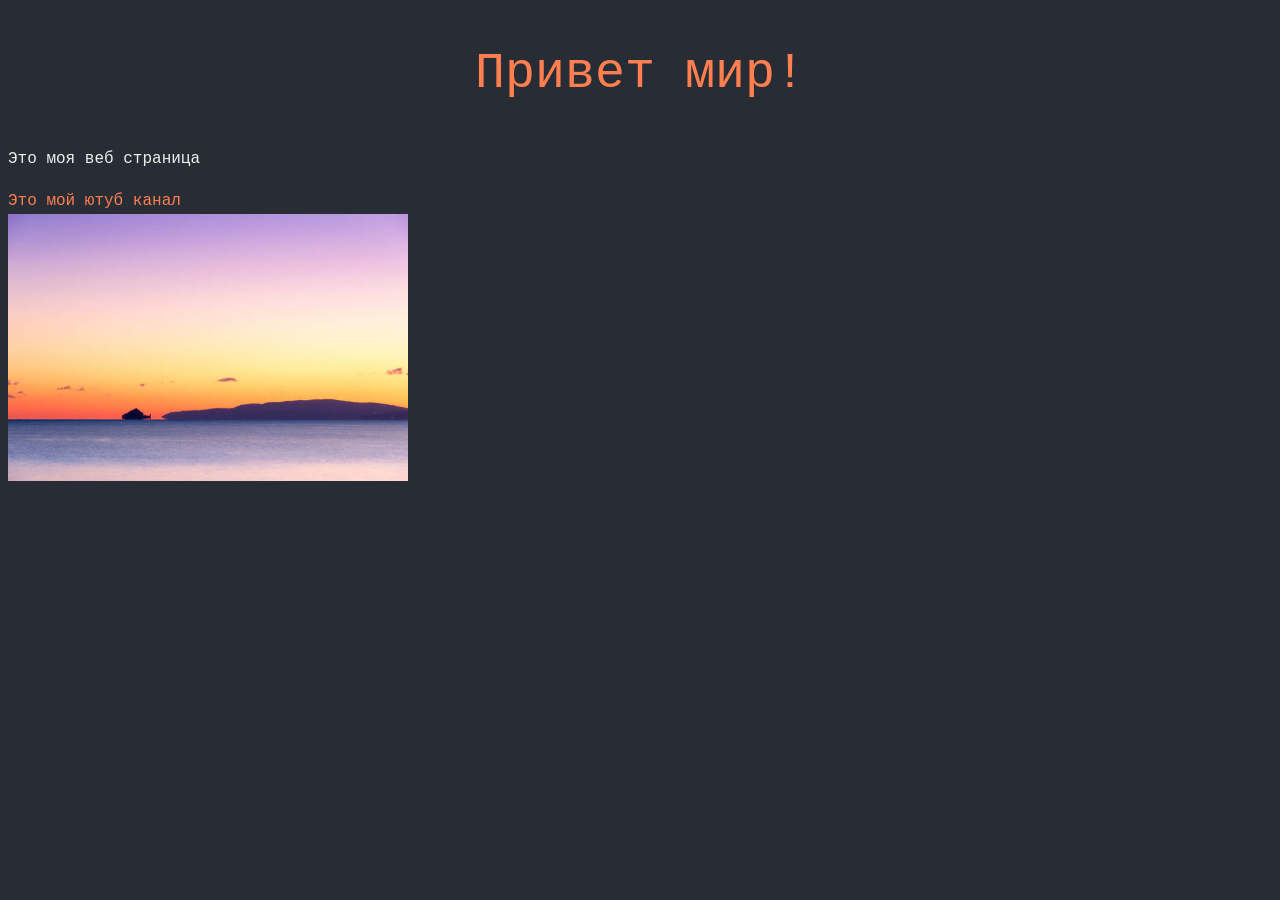
<file: templates/index.html>
<!DOCTYPE html>
<html lang="en">
<head>
    <meta charset="UTF-8">
    <title>index</title>
    <link rel="stylesheet" href="/static/style.css">
</head>
<body>
<h1>Привет мир!</h1>
<p>Это моя веб страница</p>
<a href = "youtube.com/@Ziqprd">Это мой ютуб канал</a>
<br>
<img src="/static/sunset.jpg" width = 400>
</body>
</html>
</file>
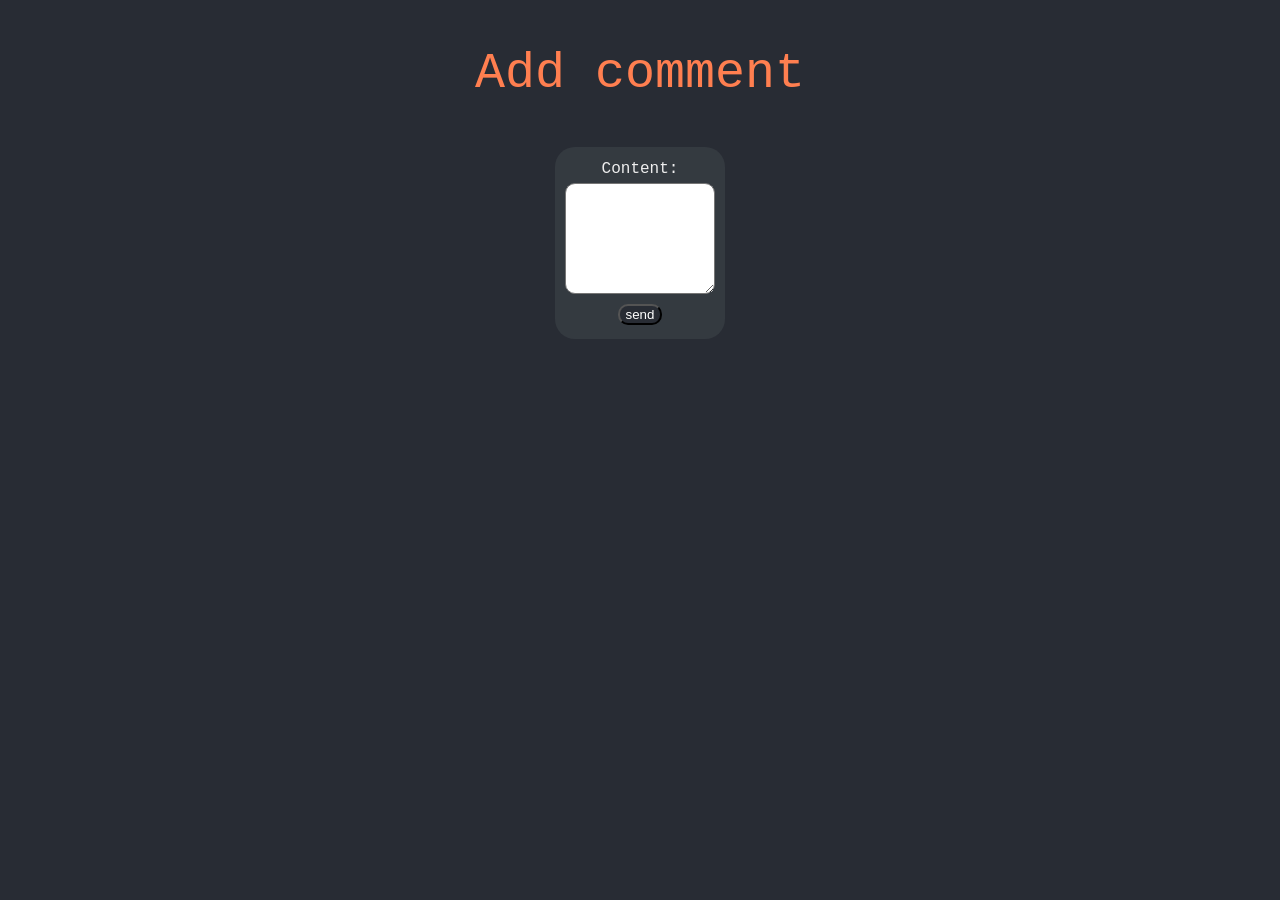
<file: templates/add_comment.html>
<!DOCTYPE html>
<html lang="en">
<head>
    <meta charset="UTF-8">
    <title>Add comment</title>
    <link rel="stylesheet" href="/static/style.css">
    <style>
      form{
      text-align: center;
      width: 150px;
      }
    </style>
</head>
<body>
<h1>Add comment</h1>
    <form action="{{ url_for('comment_post', post_id=post_id) }}" method="POST">
      <label>Content:</label><br>
      <textarea rows="7" cols="16" name="text" required></textarea>
      <br>
      <button type="submit">send</button>
    </form>

</body>
</html>
</file>
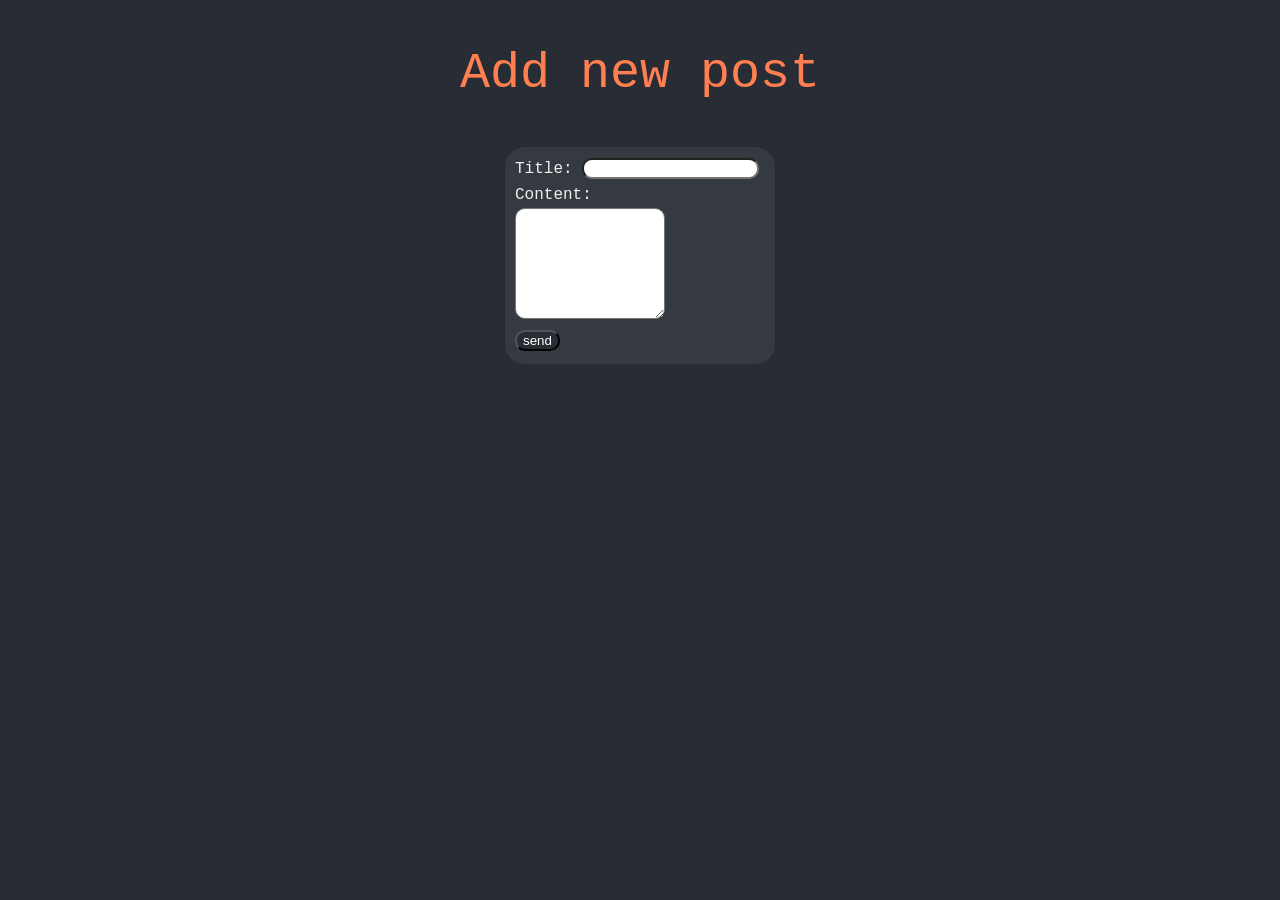
<file: templates/add_post.html>
<!DOCTYPE html>
<html lang="en">
<head>
    <meta charset="UTF-8">
    <title>Add post</title>
    <link rel="stylesheet" href="/static/style.css">
</head>
  <body>
    <h1>Add new post</h1>
    <form action="/add/" method="POST">
      <label>Title:</label>
      <input type="text" name="title" required>
      <br>
      <label>Content:</label><br>
      <textarea rows="7" cols="16" name="context" required></textarea>
      <br>
      <button type="submit">send</button>
    </form>
  </body>
</html>
</file>
<file: static/style.css>
body {
font-family: 'Courier New', monospace;
background-color: #282c34;
color: #eee;
line-height: 1.6;
}


.blog {
margin: auto;
max-width: 800px;
}


h1 {
font-size: 50px;
font-weight: 300;
color: #ff7f50;
text-align: center;
}


.card {
padding: 20px;
margin-bottom: 30px;
background-color: #343a40;
text-align: center;
border-radius:20px;
}


a {
text-decoration: none;
color: #ff7f50;
}

button {
border-radius: 10px;
background-color: #282c34;
color: white;
}

input {
border-radius: 10px;
}

textarea {
border-radius: 10px;
}

form {
background-color: #343a40;
padding: 10px;
border-radius:20px;
margin: auto;
max-width: 250px;
}

.post{
max-width: 800px;
margin: auto;
border-radius:20px;
background-color: #343a40;
padding: 10px;
text-align: center;
}

.author{
color: #ff7f50;
text-align: right;
}

.message{
color: red;
}

.button{
display: inline-block;
padding: 5px;
text-align: center;
font-size: 12px;
}

.likebtn{
font-size: 25px;
}

h2{
text-align: center;
color: #ff7f50;
}

.comment{
max-width: 800px;
margin: auto;
margin-bottom: 20px;
border-radius:20px;
background-color: #343a40;
padding: 10px;
text-align: center;
}
</file>
